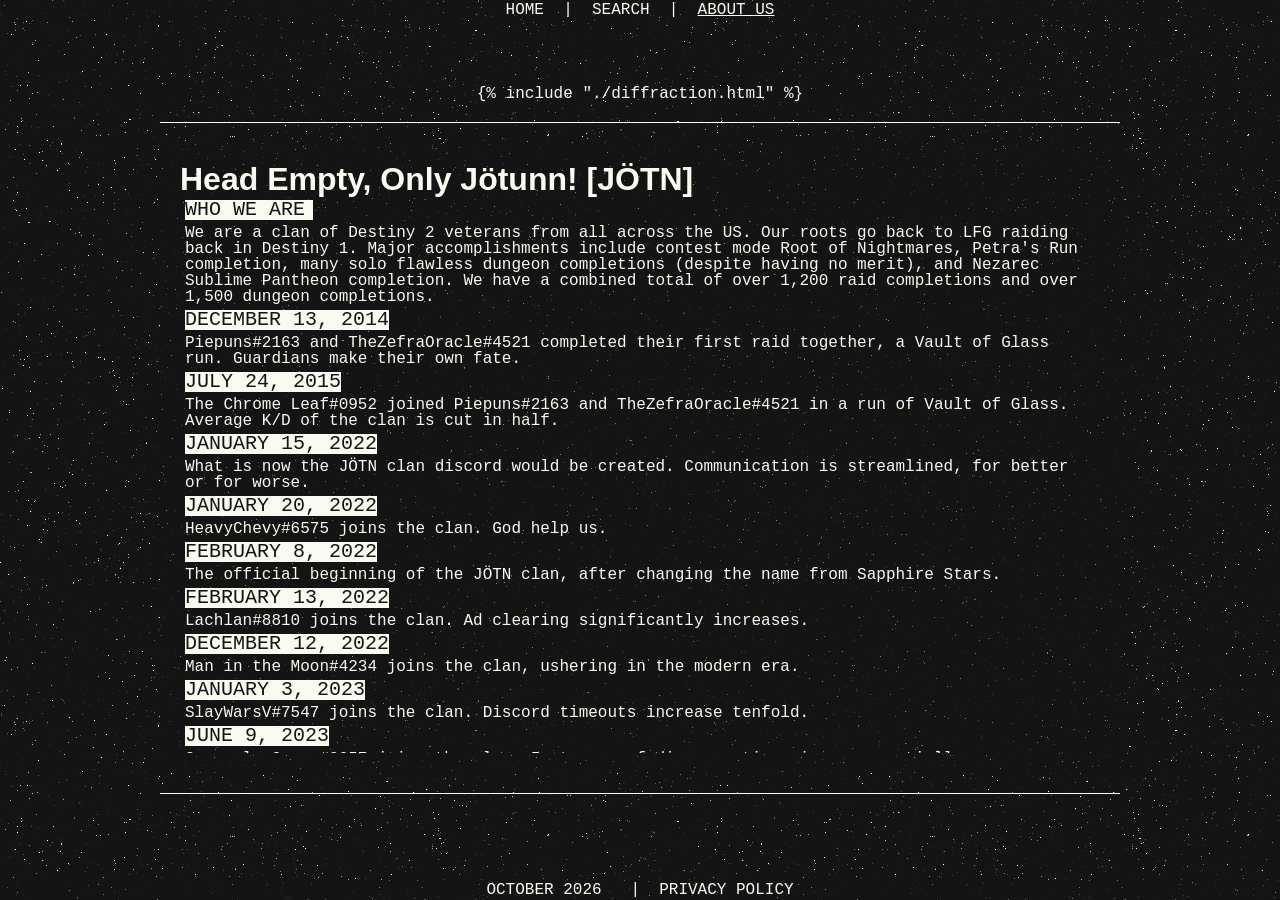
<file: jotunn/app/templates/about.html>
<!doctype html>
<html lang="en">
  <head>
    <title>Jötunn Catalyst</title>

    <meta charset="UTF-8" />
    <meta name="description" content="A Destiny 2 player comparison project" />
    <meta
      name="keywords"
      content="Jötunn, Catalyst, Jotunn, Destiny, Destiny 2"
    />
    <meta name="author" content="Thomas McGinley" />
    <meta name="viewport" content="width=device-width, initial-scale=1.0" />
    <link href="../static/reset.css" rel="stylesheet" />
    <link href="../static/shared.css" rel="stylesheet" />
    <link rel="icon" href="../static/jotunn.jpg" />
  </head>
  {% include "./diffraction.html" %}
  <body>
    <nav class="nav">
      <a class="nav__link" href="/">Home</a> &nbsp; | &nbsp;
      <a class="nav__link" href="/main">Search</a>&nbsp; | &nbsp;
      <a class="nav__link nav__link--active" href="/about">About Us</a>
    </nav>
    <hr />
    <div class="main">
      <div class="main__contentbox">
        <div class="main__container">
          <div class="main__head">
            <h1 class="player__title">Head Empty, Only Jötunn! [JÖTN]</h1>
          </div>
          <div class="main__head">
            <h1 class="main__texthead">Who we are</h1>
          </div>
          <p class="main__text">
            We are a clan of Destiny 2 veterans from all across the US. Our
            roots go back to LFG raiding back in Destiny 1. Major
            accomplishments include contest mode Root of Nightmares, Petra's Run
            completion, many solo flawless dungeon completions (despite having
            no merit), and Nezarec Sublime Pantheon completion. We have a
            combined total of over 1,200 raid completions and over 1,500 dungeon
            completions.
          </p>
          <div class="main__head">
            <h1 class="main__texthead">December 13, 2014</h1>
          </div>
          <p class="main__text">
            Piepuns#2163 and TheZefraOracle#4521 completed their first raid
            together, a Vault of Glass run. Guardians make their own fate.
          </p>
          <div class="main__head">
            <h1 class="main__texthead">July 24, 2015</h1>
          </div>
          <p class="main__text">
            The Chrome Leaf#0952 joined Piepuns#2163 and TheZefraOracle#4521 in
            a run of Vault of Glass. Average K/D of the clan is cut in half.
          </p>
          <div class="main__head">
            <h1 class="main__texthead">January 15, 2022</h1>
          </div>
          <p class="main__text">
            What is now the JÖTN clan discord would be created. Communication is
            streamlined, for better or for worse.
          </p>
          <div class="main__head">
            <h1 class="main__texthead">January 20, 2022</h1>
          </div>
          <p class="main__text">HeavyChevy#6575 joins the clan. God help us.</p>
          <div class="main__head">
            <h1 class="main__texthead">February 8, 2022</h1>
          </div>
          <p class="main__text">
            The official beginning of the JÖTN clan, after changing the name
            from Sapphire Stars.
          </p>
          <div class="main__head">
            <h1 class="main__texthead">February 13, 2022</h1>
          </div>
          <p class="main__text">
            Lachlan#8810 joins the clan. Ad clearing significantly increases.
          </p>
          <div class="main__head">
            <h1 class="main__texthead">December 12, 2022</h1>
          </div>
          <p class="main__text">
            Man in the Moon#4234 joins the clan, ushering in the modern era.
          </p>
          <div class="main__head">
            <h1 class="main__texthead">January 3, 2023</h1>
          </div>
          <p class="main__text">
            SlayWarsV#7547 joins the clan. Discord timeouts increase tenfold.
          </p>

          <div class="main__head">
            <h1 class="main__texthead">June 9, 2023</h1>
          </div>
          <p class="main__text">
            Gargoyle Goose#0957 joins the clan. Instances of disconnection rise
            exponentially.
          </p>
          <div class="main__head">
            <h1 class="main__texthead">December 1, 2023</h1>
          </div>
          <p class="main__text">
            Warlord's Ruin day one race. Piepuns, TheZefraOracle, and HeavyChevy
            take the gold and leave Lachlan, SlayWarsV, and The Chrome Leaf in
            the dust.
          </p>
        </div>
        <div class="main__container">
          <div class="main__head">
            <h1 class="player__title arc">Piepuns#2163</h1>
            <h1 class="player__title symbol arc">&#xEEFD;</h1>
          </div>
          <div class="main__head">
            <h1 class="main__texthead">Intro</h1>
          </div>
          <p class="main__text">
            Willing to put himself into almost any situation, the tall man holds
            the most raid and dungeon clears of anyone in the clan. Readily
            involves himself in clan activities and willing to help with about
            any task imaginable, including getting the Reckoner title.
          </p>
          <div class="main__head">
            <h1 class="main__texthead">
              How would you describe your role in the JÖTN clan?
            </h1>
          </div>
          <p class="main__text">The guy down for almost anything.</p>
          <div class="main__head">
            <h1 class="main__texthead">What is your buildcrafting strategy?</h1>
          </div>
          <p class="main__text">
            Select my exotics and try and select mods that help their game plan.
          </p>
          <div class="main__head">
            <h1 class="main__texthead">
              Do you have a favorite memory from Destiny?
            </h1>
          </div>
          <p class="main__text">Blind dungeon runs and original Pantheon.</p>
          <div class="main__head">
            <h1 class="main__texthead">
              Does good drip make you better at the game?
            </h1>
          </div>
          <p class="main__text">Good drip obviously shows skill.</p>
          <div class="main__head">
            <h1 class="main__texthead">
              What exotic are you bringing to the zombie apocalypse?
            </h1>
          </div>
          <p class="main__text">Conditional Finality.</p>
          <div class="main__head">
            <h1 class="main__texthead">
              Anything else you want to say to the world?
            </h1>
          </div>
          <p class="main__text">It's better to be lucky than be good.</p>
        </div>
        <div class="main__container">
          <div class="main__head">
            <h1 class="player__title solar">TheZefraOracle#4521</h1>
            <h1 class="player__title symbol solar">&#xE126;</h1>
          </div>
          <div class="main__head">
            <h1 class="main__texthead">Intro</h1>
          </div>
          <p class="main__text">
            Actually coordinates to get things done and probably the reason
            we're still here. Well-rounded in ability, meaning he can actually
            maintain a positive K/D in Crucible while also able to do flawless
            raids.
          </p>
          <div class="main__head">
            <h1 class="main__texthead">
              How would you describe your role in the JÖTN clan?
            </h1>
          </div>
          <p class="main__text">The organizer of events and stuff.</p>
          <div class="main__head">
            <h1 class="main__texthead">What is your buildcrafting strategy?</h1>
          </div>
          <p class="main__text">
            Finding ways to min/max the effectiveness of a build.
          </p>
          <div class="main__head">
            <h1 class="main__texthead">
              Do you have a favorite memory from Destiny?
            </h1>
          </div>
          <p class="main__text">
            My favorite memory was doing Excision with the clan.
          </p>
          <div class="main__head">
            <h1 class="main__texthead">
              Does good drip make you better at the game?
            </h1>
          </div>
          <p class="main__text">
            To quote Deion Sanders; "If you look good, you feel good. If you
            feel good, you play good. If you play good, they pay good."
          </p>
          <div class="main__head">
            <h1 class="main__texthead">
              What exotic are you bringing to the zombie apocalypse?
            </h1>
          </div>
          <p class="main__text">I'm bringing Sunshot.</p>
          <div class="main__head">
            <h1 class="main__texthead">
              Anything else you want to say to the world?
            </h1>
          </div>
          <p class="main__text">
            Sometimes it's okay to be vulnerable with others even if you don't
            want to be.
          </p>
        </div>
        <div class="main__container">
          <div class="main__head">
            <h1 class="player__title strand">The Chrome Leaf#0952</h1>
            <h1 class="player__title symbol strand">&#xEF0D;</h1>
          </div>
          <div class="main__head">
            <h1 class="main__texthead">Intro</h1>
          </div>
          <p class="main__text">
            Jötunn main by choice, Divinity b*tch by obligation. Will do
            anything to make more threadlings. Please send Burnt Edges emblem
            codes to
            <a class="outlink" href="mailto:support@jotunncatalyst.com"
              >support@jotunncatalyst.com</a
            >
            so he will quit complaining about not having it.
          </p>
          <div class="main__head">
            <h1 class="main__texthead">
              How would you describe your role in the JÖTN clan?
            </h1>
          </div>
          <p class="main__text">
            API enthusiast, certified dad, village idiot.
          </p>
          <div class="main__head">
            <h1 class="main__texthead">What is your buildcrafting strategy?</h1>
          </div>
          <p class="main__text">
            I latch onto a feeling I want to have and try to maximize it,
            usually involving ability uptime. I don't really care if it's not
            meta as long as it brings me joy to use.
          </p>
          <div class="main__head">
            <h1 class="main__texthead">
              Do you have a favorite memory from Destiny?
            </h1>
          </div>
          <p class="main__text">
            Finishing the Reckoner title and confirming that Gambit f*cking
            sucks made me the happiest. Running day one dungeons brings me the
            most nostalgia.
          </p>
          <div class="main__head">
            <h1 class="main__texthead">
              Does good drip make you better at the game?
            </h1>
          </div>
          <p class="main__text">
            I've been told I don't have that. I'm also not very good, so the
            answer is probably yes.
          </p>
          <div class="main__head">
            <h1 class="main__texthead">
              What exotic are you bringing to the zombie apocalypse?
            </h1>
          </div>
          <p class="main__text">Red Death probably. I'm not trying to die.</p>
          <div class="main__head">
            <h1 class="main__texthead">
              Anything else you want to say to the world?
            </h1>
          </div>
          <p class="main__text">
            I want to thank everybody and that I think I want to nominate this
            award to my Reformed Orthodox Rabbi Bill Clinton.
          </p>
        </div>
        <div class="main__container">
          <div class="main__head">
            <h1 class="player__title solar">Man in the Moon#4234</h1>
            <h1 class="player__title symbol solar">&#xE126;</h1>
          </div>
          <div class="main__head">
            <h1 class="main__texthead">Intro</h1>
          </div>
          <p class="main__text">
            Over a 100,000 kills with Tommy's Matchbook tells you everything you
            need to know. The man uses Solar Titan and little else. Obtainer of
            death threats, despite being the one trying to make things more fun.
          </p>
          <div class="main__head">
            <h1 class="main__texthead">
              How would you describe your role in the JÖTN clan?
            </h1>
          </div>
          <p class="main__text">
            Brought in the new wave of folks into the clan. Proponent of "just
            have fun".
          </p>
          <div class="main__head">
            <h1 class="main__texthead">What is your buildcrafting strategy?</h1>
          </div>
          <p class="main__text">
            Start with an exotic weapon or armor piece, then build off from
            there to best utilize them and show them off.
          </p>
          <div class="main__head">
            <h1 class="main__texthead">
              Do you have a favorite memory from Destiny?
            </h1>
          </div>
          <p class="main__text">
            First solo flawless deungeon completion in Pit of Heresy, followed
            by cheesing the Pantheon Rhulk encounter when no one thought it
            would work, followed by the return of my laptop's frame rate for the
            game.
          </p>
          <div class="main__head">
            <h1 class="main__texthead">
              Does good drip make you better at the game?
            </h1>
          </div>
          <p class="main__text">Yes.</p>
          <div class="main__head">
            <h1 class="main__texthead">
              What exotic are you bringing to the zombie apocalypse?
            </h1>
          </div>
          <p class="main__text">Zhalo Supercell.</p>
          <div class="main__head">
            <h1 class="main__texthead">
              Anything else you want to say to the world?
            </h1>
          </div>
          <p class="main__text">Can we give peace a chance?</p>
        </div>
        <div class="main__container">
          <div class="main__head">
            <h1 class="player__title stasis">Gargoyle Goose#0957</h1>
            <h1 class="player__title symbol stasis">&#xE085;</h1>
          </div>
          <div class="main__head">
            <h1 class="main__texthead">Intro</h1>
          </div>
          <p class="main__text">
            Most exotic kills come from Tarrabah, Shadow title, flawless Crown
            of Sorrow, always-equipped CoS emblem. Yeah, this dude loves
            Gahlran. Also mains Stasis Warlock? Able to love that which no one
            else can, and earns our respect for it.
          </p>
          <div class="main__head">
            <h1 class="main__texthead">
              How would you describe your role in the JÖTN clan?
            </h1>
          </div>
          <p class="main__text">Buildcrafter, dungeoneer.</p>
          <div class="main__head">
            <h1 class="main__texthead">What is your buildcrafting strategy?</h1>
          </div>
          <p class="main__text">
            Exotic weapon and armor synergies that pair with a given subclass.
          </p>
          <div class="main__head">
            <h1 class="main__texthead">
              Do you have a favorite memory from Destiny?
            </h1>
          </div>
          <p class="main__text">Obtaining the Shadow title.</p>
          <div class="main__head">
            <h1 class="main__texthead">
              Does good drip make you better at the game?
            </h1>
          </div>
          <p class="main__text">Yes.</p>
          <div class="main__head">
            <h1 class="main__texthead">
              What exotic are you bringing to the zombie apocalypse?
            </h1>
          </div>
          <p class="main__text">Outbreak Perfected.</p>
          <div class="main__head">
            <h1 class="main__texthead">
              Anything else you want to say to the world?
            </h1>
          </div>
          <p class="main__text">Nah.</p>
        </div>
        <div class="main__container">
          <div class="main__head">
            <h1 class="player__title arc">SlayWarsV#7547</h1>
            <h1 class="player__title symbol arc">&#xE125;</h1>
          </div>
          <div class="main__head">
            <h1 class="main__texthead">Intro</h1>
          </div>
          <p class="main__text">
            He has been on the solo flawless dungeon grind, apparently deadset
            on proving PVE warlocks and solo flawless dungeons have merit. They
            don't. Shut up.
          </p>
          <div class="main__head">
            <h1 class="main__texthead">
              How would you describe your role in the JÖTN clan?
            </h1>
          </div>
          <p class="main__text">Support or anger support dummy.</p>
          <div class="main__head">
            <h1 class="main__texthead">What is your buildcrafting strategy?</h1>
          </div>
          <p class="main__text">Look up a Mactis video.</p>
          <div class="main__head">
            <h1 class="main__texthead">
              Do you have a favorite memory from Destiny?
            </h1>
          </div>
          <p class="main__text">Excision [with the clan].</p>
          <div class="main__head">
            <h1 class="main__texthead">
              Does good drip make you better at the game?
            </h1>
          </div>
          <p class="main__text">No, but it makes me feel bonita!</p>
          <div class="main__head">
            <h1 class="main__texthead">
              What exotic are you bringing to the zombie apocalypse?
            </h1>
          </div>
          <p class="main__text">Thorn.</p>
          <div class="main__head">
            <h1 class="main__texthead">
              Anything else you want to say to the world?
            </h1>
          </div>
          <p class="main__text">Xenophage is a weenie PVP weapon choice.</p>
        </div>
        <div class="main__container">
          <div class="main__head">
            <h1 class="player__title void">Lachlan#8810</h1>
            <h1 class="player__title symbol void">&#xE127;</h1>
          </div>
          <div class="main__head">
            <h1 class="main__texthead">Intro</h1>
          </div>
          <p class="main__text">
            Solver of puzzles, finder of ledges. Seen once in a blue moon,
            bringing high DPS and high survivability. If it can be solo
            flawless-ed, it will be.
          </p>
          <div class="main__head">
            <h1 class="main__texthead">
              How would you describe your role in the JÖTN clan?
            </h1>
          </div>
          <p class="main__text">
            I'm the ad clear b*tch and a damn good one at that.
          </p>
          <div class="main__head">
            <h1 class="main__texthead">What is your buildcrafting strategy?</h1>
          </div>
          <p class="main__text">
            I typically focus on being able to ad clear safely, mostly because I
            like solo content so the safer builds are most appealing to me.
          </p>
          <div class="main__head">
            <h1 class="main__texthead">
              Do you have a favorite memory from Destiny?
            </h1>
          </div>
          <p class="main__text">
            My favorite memory is our first and only clear of Salvation's Edge.
          </p>
          <div class="main__head">
            <h1 class="main__texthead">
              Does good drip make you better at the game?
            </h1>
          </div>
          <p class="main__text">Oh absolutely.</p>
          <div class="main__head">
            <h1 class="main__texthead">
              What exotic are you bringing to the zombie apocalypse?
            </h1>
          </div>
          <p class="main__text">
            Graviton Lance. Infinite ammo and can clear a room from a safe
            distance.
          </p>
          <div class="main__head">
            <h1 class="main__texthead">
              Anything else you want to say to the world?
            </h1>
          </div>
          <p class="main__text">
            One apology from Kanye is not enough. I will think differently of
            someone if they still listen to Kanye.
          </p>
        </div>
        <div class="main__container">
          <div class="main__head">
            <h1 class="player__title solar">HeavyChevy#6575</h1>
            <h1 class="player__title symbol solar">&#xE123;</h1>
          </div>
          <div class="main__head">
            <h1 class="main__texthead">Intro</h1>
          </div>
          <p class="main__text">
            The reason car crash videos are sent only on the last day of the
            month. No, he hasn't played Destiny in the last year. Yes, he is
            still alive.
          </p>
          <div class="main__head">
            <h1 class="main__texthead">
              How would you describe your role in the JÖTN clan?
            </h1>
          </div>
          <p class="main__text">
            Jack-of-all-trades, master of none. Serial ragebaiter.
            Dripmaster-in-chief.
          </p>
          <div class="main__head">
            <h1 class="main__texthead">What is your buildcrafting strategy?</h1>
          </div>
          <p class="main__text">
            I prioritize fun and playability over chasing big damage or "meta".
            I'd rather maximize a suboptimal build than use one that requires
            too much setup or feels bad to play
          </p>
          <div class="main__head">
            <h1 class="main__texthead">
              Do you have a favorite memory from Destiny?
            </h1>
          </div>
          <p class="main__text">
            That time I got a headshot sniper kill on Cammycakes. Beating the
            Witness for the first and only time with the boys has gotta be up
            there. Petra's Run. Too many to list.
          </p>
          <div class="main__head">
            <h1 class="main__texthead">
              Does good drip make you better at the game?
            </h1>
          </div>
          <p class="main__text">
            It's not just right, it's necessary. Studies have shown looking fly
            improves DPS by 69%. Using a gun that doesn't match my fit throws
            off my mojo.
          </p>
          <div class="main__head">
            <h1 class="main__texthead">
              What exotic are you bringing to the zombie apocalypse?
            </h1>
          </div>
          <p class="main__text">
            Trinity Ghoul would be my pick, but having never used a bow, Zhalo.
          </p>
          <div class="main__head">
            <h1 class="main__texthead">
              Anything else you want to say to the world?
            </h1>
          </div>
          <p class="main__text">
            She be Rhulking on my Disciple till I Strand.
          </p>
        </div>
      </div>
    </div>
    <hr />
  </body>
  <footer>
    OCTOBER 2026 &nbsp; | &nbsp;
    <a class="nav__link" href="/privacy">PRIVACY POLICY</a>
  </footer>
</html>
</file>
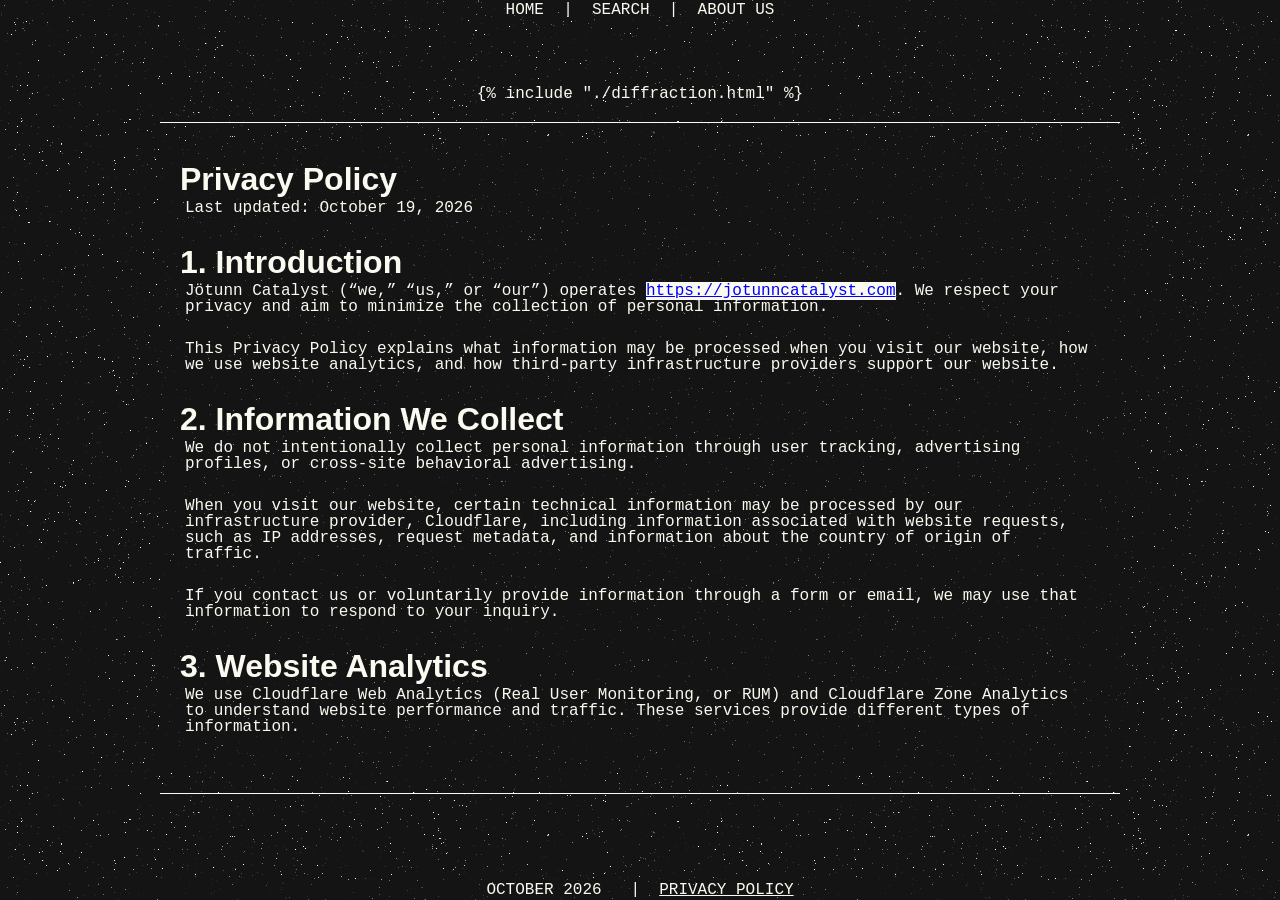
<file: jotunn/app/templates/privacy.html>
<!doctype html>
<html lang="en">
  <head>
    <title>Jötunn Catalyst</title>

    <meta charset="UTF-8" />
    <meta name="description" content="A Destiny 2 player comparison project" />
    <meta
      name="keywords"
      content="Jötunn, Catalyst, Jotunn, Destiny, Destiny 2"
    />
    <meta name="author" content="Thomas McGinley" />
    <meta name="viewport" content="width=device-width, initial-scale=1.0" />
    <link href="../static/reset.css" rel="stylesheet" />
    <link href="../static/shared.css" rel="stylesheet" />
    <link rel="icon" href="../static/jotunn.jpg" />
  </head>
  {% include "./diffraction.html" %}
  <body>
    <nav class="nav">
      <a class="nav__link" href="/">Home</a> &nbsp; | &nbsp;
      <a class="nav__link" href="/main">Search</a>&nbsp; | &nbsp;
      <a class="nav__link" href="/about">About Us</a>
    </nav>
    <hr />
    <div class="main">
      <div class="main__contentbox">
        <div class="main__container">
          <h1 class="player__title">Privacy Policy</h1>
          <p class="main__text">
            <strong>Last updated:</strong> October 19, 2026
          </p>
        </div>
        <div class="main__container">
          <h2 class="player__title">1. Introduction</h2>
          <p class="main__text">
            Jötunn Catalyst (“we,” “us,” or “our”) operates
            <a class="outlink" href="https://jotunncatalyst.com"
              >https://jotunncatalyst.com</a
            >. We respect your privacy and aim to minimize the collection of
            personal information.
          </p>
          <p class="main__text">&nbsp;</p>
          <p class="main__text">
            This Privacy Policy explains what information may be processed when
            you visit our website, how we use website analytics, and how
            third-party infrastructure providers support our website.
          </p>
        </div>
        <div class="main__container">
          <h2 class="player__title">2. Information We Collect</h2>
          <p class="main__text">
            We do not intentionally collect personal information through user
            tracking, advertising profiles, or cross-site behavioral
            advertising.
          </p>
          <p class="main__text">&nbsp;</p>
          <p class="main__text">
            When you visit our website, certain technical information may be
            processed by our infrastructure provider, Cloudflare, including
            information associated with website requests, such as IP addresses,
            request metadata, and information about the country of origin of
            traffic.
          </p>
          <p class="main__text">&nbsp;</p>
          <p class="main__text">
            If you contact us or voluntarily provide information through a form
            or email, we may use that information to respond to your inquiry.
          </p>
        </div>
        <div class="main__container">
          <h2 class="player__title">3. Website Analytics</h2>
          <p class="main__text">
            We use Cloudflare Web Analytics (Real User Monitoring, or RUM) and
            Cloudflare Zone Analytics to understand website performance and
            traffic. These services provide different types of information.
          </p>
          <p class="main__text">&nbsp;</p>
          <b class="main__text">Cloudflare Web Analytics / RUM</b>
          <p class="main__text">
            This service measures website performance as experienced by
            visitors' browsers. It may collect technical performance
            measurements, page-loading information, and related metadata, such
            as the referring page and browser characteristics.
          </p>
          <p class="main__text">&nbsp;</p>
          <p class="main__text">
            According to Cloudflare's documentation, its Web Analytics RUM
            beacon does not use cookies or browser storage for analytics and
            discards the source IP address at the nearest Cloudflare data center
            rather than storing it in its core analytics databases or logs.
          </p>
          <p class="main__text">&nbsp;</p>
          <b class="main__text">Cloudflare Zone Analytics</b>
          <p class="main__text">
            This service analyzes HTTP traffic processed through Cloudflare's
            network. We use it to view statistics such as request volumes,
            estimated unique visitors, and the countries from which traffic
            originates.
          </p>
          <p class="main__text">&nbsp;</p>
          <p class="main__text">
            Cloudflare uses the IP address associated with a request to
            determine its originating country. Its unique-visitor metric can
            count unique IP addresses during the relevant reporting period.
            Consequently, these statistics may involve the processing of IP
            addresses and associated technical request information by
            Cloudflare.
          </p>
          <p class="main__text">&nbsp;</p>
          <p class="main__text">
            We use these analytics to understand general website usage, assess
            traffic patterns, and maintain and improve our website. We do not
            use them to create advertising profiles or track visitors across
            unrelated websites.
          </p>
          <p class="main__text">&nbsp;</p>
          <p class="main__text">
            Analytics figures are estimates and may include automated traffic,
            depending on the metric and configuration.
          </p>
        </div>
        <div class="main__container">
          <h2 class="player__title">4. Cookies and Similar Technologies</h2>
          <p class="main__text">
            We do not intentionally use advertising cookies, cross-site tracking
            cookies, or browser fingerprinting to build visitor profiles.
          </p>
          <p class="main__text">&nbsp;</p>
          <p class="main__text">
            Cloudflare Web Analytics RUM does not use cookies or browser storage
            for its analytics collection. However, Cloudflare's other
            infrastructure and security features may use cookies or similar
            technologies when required for functions such as security, traffic
            management, or abuse prevention.
          </p>
          <p class="main__text">&nbsp;</p>
          <p class="main__text">
            The use of such technologies depends on the Cloudflare services
            enabled and our configuration.
          </p>
        </div>
        <div class="main__container">
          <h2 class="player__title">5. How We Use Information</h2>
          <p class="main__text">
            Technical information and analytics may be used to:
          </p>
          <p class="main__text">&nbsp;</p>
          <ul class="main__text">
            <li>Operate, maintain, and secure our website.</li>
            <li>Monitor website performance and reliability.</li>
            <li>
              Understand aggregate traffic volumes and country-level traffic
              distribution.
            </li>
            <li>
              Estimate unique visitors and identify general usage patterns.
            </li>
            <li>
              Detect, investigate, and mitigate malicious or abusive traffic.
            </li>
            <li>Respond to inquiries submitted directly to us.</li>
          </ul>
          <p class="main__text">&nbsp;</p>
          <p class="main__text">
            We do not sell personal information or use our website analytics for
            targeted advertising.
          </p>
        </div>
        <div class="main__container">
          <h2 class="player__title">6. Third-Party Service Providers</h2>
          <p class="main__text">
            We use Cloudflare, Inc. for DNS and website infrastructure services,
            including analytics and, where applicable, security and performance
            functions.
          </p>
          <p class="main__text">&nbsp;</p>
          <p class="main__text">
            Cloudflare may process technical information and website request
            data to provide these services. The information Cloudflare
            processes, its retention, and its handling of that information
            depend on the services used and applicable configurations and terms.
          </p>
          <p class="main__text">&nbsp;</p>
          <ul class="main__text">
            <li>
              <a
                class="outlink"
                href="https://www.cloudflare.com/privacypolicy/"
                rel="noopener noreferrer"
                target="_blank"
              >
                Cloudflare Privacy Policy
              </a>
            </li>
            <li>
              <a
                class="outlink"
                href="https://developers.cloudflare.com/web-analytics/about/"
                rel="noopener noreferrer"
                target="_blank"
              >
                Cloudflare Web Analytics Documentation
              </a>
            </li>
            <li>
              <a
                class="outlink"
                href="https://developers.cloudflare.com/analytics/account-and-zone-analytics/zone-analytics/"
                rel="noopener noreferrer"
                target="_blank"
              >
                Cloudflare Zone Analytics Documentation
              </a>
            </li>
          </ul>
        </div>
        <div class="main__container">
          <h2 class="player__title">7. Data Retention and Security</h2>
          <p class="main__text">
            We do not intentionally maintain individual visitor profiles for
            advertising or behavioral tracking.
          </p>
          <p class="main__text">&nbsp;</p>
          <p class="main__text">
            Cloudflare may retain technical request data, analytics records, and
            aggregated statistics according to its applicable service-specific
            retention practices. We do not independently control all retention
            periods for data processed by Cloudflare.
          </p>
          <p class="main__text">&nbsp;</p>
          <p class="main__text">
            We take reasonable steps appropriate to our website to protect
            information under our control. However, no method of transmitting or
            storing information electronically can be guaranteed to be
            completely secure.
          </p>
        </div>
        <div class="main__container">
          <h2 class="player__title">8. U.S. Privacy Rights</h2>
          <p class="main__text">
            Depending on your state of residence and the applicability of
            relevant privacy laws, you may have rights regarding personal
            information, including the right to request access to, correction
            of, or deletion of certain information, or to opt out of certain
            types of processing.
          </p>
          <p class="main__text">&nbsp;</p>
          <p class="main__text">
            We do not sell personal information or use it for targeted
            advertising as those terms are generally used in applicable U.S.
            state privacy laws. Whether other obligations or rights apply
            depends on the relevant law and our activities.
          </p>
          <p class="main__text">&nbsp;</p>
          <p class="main__text">
            To submit a privacy-related request, contact us using the details in
            Section 11.
          </p>
        </div>
        <div class="main__container">
          <h2 class="player__title">9. Children's Privacy</h2>
          <p class="main__text">
            Our website is not intended to knowingly collect personal
            information from children in violation of applicable law. If you
            believe a child has provided personal information to us, please
            contact us so that we can review the matter.
          </p>
        </div>
        <div class="main__container">
          <h2 class="player__title">10. Changes to This Privacy Policy</h2>
          <p class="main__text">
            We may update this Privacy Policy when our website, analytics
            configuration, service providers, or legal obligations change.
            Updates will be posted on this page with a revised “Last updated”
            date.
          </p>
        </div>
        <div class="main__container">
          <h2 class="player__title">11. Contact Us</h2>
          <p class="main__text">
            For questions about this Privacy Policy or our privacy practices,
            contact:
          </p>
          <p class="main__text">&nbsp;</p>
          <address class="main__text">
            <strong>Website: </strong>Jötunn Catalyst<br />
            <strong>Website URL: </strong>
            <a class="outlink" href="https://jotunncatalyst.com"
              >https://jotunncatalyst.com</a
            ><br />
            <strong>Contact email: </strong>
            <a class="outlink" href="mailto:support@jotunncatalyst.com"
              >support@jotunncatalyst.com</a
            >
          </address>
        </div>
      </div>
    </div>
    <hr />
  </body>
  <footer>
    OCTOBER 2026 &nbsp; | &nbsp;
    <a class="nav__link nav__link--active" href="/privacy">PRIVACY POLICY</a>
  </footer>
</html>
</file>
<file: jotunn/app/static/shared.css>
@charset "utf-8";

@font-face {
    font-family: 'DestinySymbols';
    src: url('./destiny_symbols_common.otf') format('opentype');
    font-weight: normal;
    font-style: normal;
}

:root {
    --void: #B283CC;
    --solar: #F16F27;
    --arc: #7AECF3;
    --stasis: #4D87FF;
    --strand: #35E366;

    --text-white: #fafaf0;
    --text-select: rgb(150, 150, 150);
    --text-dark: #141414;
    --glass: rgba(60, 60, 60, 0.3);
    --filterblur: .35px;
}

* {
    margin: 0;
    padding: 0;
    border: 0;
    font-size: 100%;
    vertical-align: baseline;
    background: transparent;
    -webkit-box-sizing: border-box;
    -moz-box-sizing: border-box;
    box-sizing: border-box;
}

html {
    background-color: var(--text-dark);
    background-image: url(./stars.svg);
    background-size: auto;
    font-family: 'Courier New', Courier, monospace;
    font-size: 16px;
    height: 100dvh;
    color: var(--text-white);
}

body {
    font-size: 100%;
    font-weight: inherit;
    margin: 0px;
    padding: 0px;
    height: 100dvh;
    overflow: hidden;
    display: flex;
    flex-direction: column;
    align-items: center;
    justify-content: center;
}

hr {
    display: block;
    width: 50vw;
    height: 1px;
    min-height: 1px;
    background-color: var(--text-white);
    filter: url(#rgb-diffract);
    margin: 20px 0;
}

b {
    font-weight: bold;
}

.arc {
    color: var(--arc);
}

.void {
    color: var(--void);
}

.solar {
    color: var(--solar);
}

.strand {
    color: var(--strand);
}

.stasis {
    color: var(--stasis);
}

/*NAV (VERSION 3)--------------------------------*/


.nav {
    position: absolute;
    left: 0;
    top: 0;
    width: 100%;
    backdrop-filter: url(#rgb-diffract) blur(var(--filterblur));
    font-family: 'Courier New', Courier, monospace;
    font-size: 16px;
    text-decoration: none;
    height: 20px;
    background-color: rgb(20 20 20 / .5);
    display: flex;
    align-items: center;
    justify-content: center;
    text-transform: uppercase;
}

.nav__link {
    color: var(--text-white);
    text-decoration: none;
}

.nav__link--active {
    text-decoration: underline;
}

.nav__link:hover {
    text-decoration: underline;
}

.nav__logoimage:hover {
    filter: url(#rgb-diffract);
}

.outlink {
    background-color: var(--text-white);
    color: #0000ff;
}

.title__box {
    display: flex;
    flex-direction: row;
    justify-content: space-between;
    width: 50%;
}

.player__title {
    font-family: Tahoma, Geneva, Verdana, sans-serif;
    font-weight: bolder;
    font-size: 2rem;
}

.logo__image {
    height: 15vh;
    margin: 0 auto;
}

/*MAIN BODY BOX--------------------------------------*/
.main {
    height: calc-size(auto, size + 10px);
    max-height: 70vh;
    min-height: 0;
    width: 50vw;
    padding: 20px;
    backdrop-filter: url(#rgb-diffract) blur(var(--filterblur));
    background-color: rgb(20 20 20 / .5);
}

.main__contentbox {
    height: 100%;
    --cols: 6;
    overflow-y: auto;
    scrollbar-width: none;
    display: flex;
    flex-direction: column;
    gap: 30px;
}

.main__container {
    display: block;
    /* height: calc(var(--size) - 20px); */
    position: relative;
}

.main__subcontainer {
    display: grid;
    grid-template-columns: 33.3fr 33.3fr 33.3fr;
}

.main__stack {
    display: flex;
    flex-direction: column;
    justify-content: space-between;
}

.main__head {
    display: flex;
    justify-content: space-between;
}

.main__texthead {
    text-transform: uppercase;
    font-weight: normal;
    font-size: 20px;
    align-self: center;
    background-color: var(--text-white);
    color: rgb(20, 20, 20);
    margin: 5px 5px 0;
    min-width: 8rem;
    max-width: 75%;
}

.main__texthead--description {
    align-self: center;
    font-size: 16px;
}

.main__text {
    margin: 5px 5px 0;
}

.main__imagebox {
    height: 25px;
}

.main__image {
    height: 100%;
    object-fit: contain;
    /* filter: grayscale(1); */
}

.main__image--profile {
    height: 8rem;
    width: 8rem;
    object-fit: contain;
    overflow: hidden;
    margin: 5px 10px 0 5px;
    float: left;
}

.main__image--heatmap {
    height: 8rem;
    width: 60%;
    object-fit: contain;
    overflow: hidden;
    margin: 5px 5px 0 10px;
    float: right;
    /* border: 1px solid var(--text-white); */
}

.classbar--container {
    width: 100%;
    margin: 5px;
}

.classbar {
    display: grid;
    font-size: 16px;
    height: 1.25rem;
    width: 100%;
    margin: 3px 0;
    overflow: hidden;
}

.classbar--label {
    font-family: "DestinySymbols"
}

.classbar__segment {
    color: var(--text-dark);
    display: flex;
    align-items: center;
    justify-content: center;
}

.main__table {
    width: 75%;
    margin: 0 0 0 5px;
    border-collapse: separate;
    border-spacing: 0 5px;
}

.main__table__row:nth-child(odd) {
    background-color: var(--glass);
}

.data--key {
    text-align: start;
}

.data--value {
    text-align: end;
}

.main__link {
    color: var(--text-white);
    text-decoration: none;
}

.main__link:hover {
    text-decoration: underline;
}

.diffracted {
    filter: grayscale(1) url(#rgb-diffract);
}

.diffracted--hover:hover {
    filter: url(#rgb-diffract);
}

.covered {
    object-fit: cover;
}

/*SEARCH BOX----------------------------------------*/
.search__container {
    display: flex;
    /* justify-content: space-between; */
    margin: 5px 5px 0 5px;
}

.search__input {
    background-color: rgba(60, 60, 60, 0.3);
    font-family: 'Courier New', Courier, monospace;
    color: var(--text-white);
    height: 2em;
    width: 40%;
    margin-right: 5px;
    padding: 5px;
}

.search__button {
    font-family: 'Courier New', Courier, monospace;
    height: 2em;
    padding: 5px;
    background-color: var(--text-white);
    color: var(--text-dark);
}

.search__button:hover {
    /* background-color: var(--text-select); */
    /* filter: url(#rgb-diffract); */
    text-decoration: underline;
}

.search__container--compare {
    display: flex;
    flex-direction: row-reverse;
    flex-grow: 1;
}

/*FOOTER--------------------------------------------*/
footer {
    position: absolute;
    left: 0;
    bottom: 0;
    width: 100%;
    backdrop-filter: url(#rgb-diffract) blur(var(--filterblur));
    text-align: center;
    font-family: 'Courier New', Courier, monospace;
    font-size: 16px;
    text-decoration: none;
    height: 20px;
    background-color: rgb(20 20 20 / .5);
    display: flex;
    align-items: center;
    justify-content: center;
}

.bg--strand {
    background-color: var(--strand);
}

.bg--stasis {
    background-color: var(--stasis);
}

.bg--arc {
    background-color: var(--arc);
}

.bg--solar {
    background-color: var(--solar);
}

.bg--void {
    background-color: var(--void);
}

.bg--exotic {
    background-color: #daa520;
}

.symbol {
    font-family: "DestinySymbols";
}

@supports (-webkit-backdrop-filter: blur(var(--filterblur))) {

    .nav,
    .main,
    footer {
        -webkit-backdrop-filter: blur(2px);
        backdrop-filter: blur(2px);
    }
}

/*MEDIA AND PRINT-------------------------------------------*/
@media screen and (max-width: 1500px) {

    .main,
    hr {
        width: 75vw;
    }

    .title__box {
        width: 75%;
    }
}

@media screen and (max-width: 900px) {

    html,
    body {
        height: 100dvh;
    }

    body {
        align-items: none;
        justify-content: none;
    }

    .nav {
        position: relative;
        font-size: 12px;
        height: 3rem;
    }

    hr {
        width: 90vw;
        position: relative;
    }

    .main {
        position: relative;
        flex: 1;
        max-height: 100vh;
        width: 90vw;
    }

    .player__title {
        font-size: 1.5rem;
    }

    .title__box {
        flex-direction: column;
    }

    .main__texthead {
        width: max-content;
    }

    .main__subcontainer {
        display: flex;
        flex-direction: column;
    }

    .main__table {
        width: 95%;
    }

    .main__image--heatmap {
        width: 100%;
    }

    .search__container {
        flex-direction: column;
    }

    .search__container--compare {
        margin-top: 5px;
    }

    .search__input {
        width: auto;
        flex-grow: 1;
        margin: 5px 0;
    }

    footer {
        position: relative;
        font-size: 10px;
        height: 3rem;
    }
}



@media print {

    *,
    #pageTitle,
    nav>ul>li>a,
    ol>li>a {
        color: black;
    }

    @page {
        size: landscape;
    }
}
</file>
